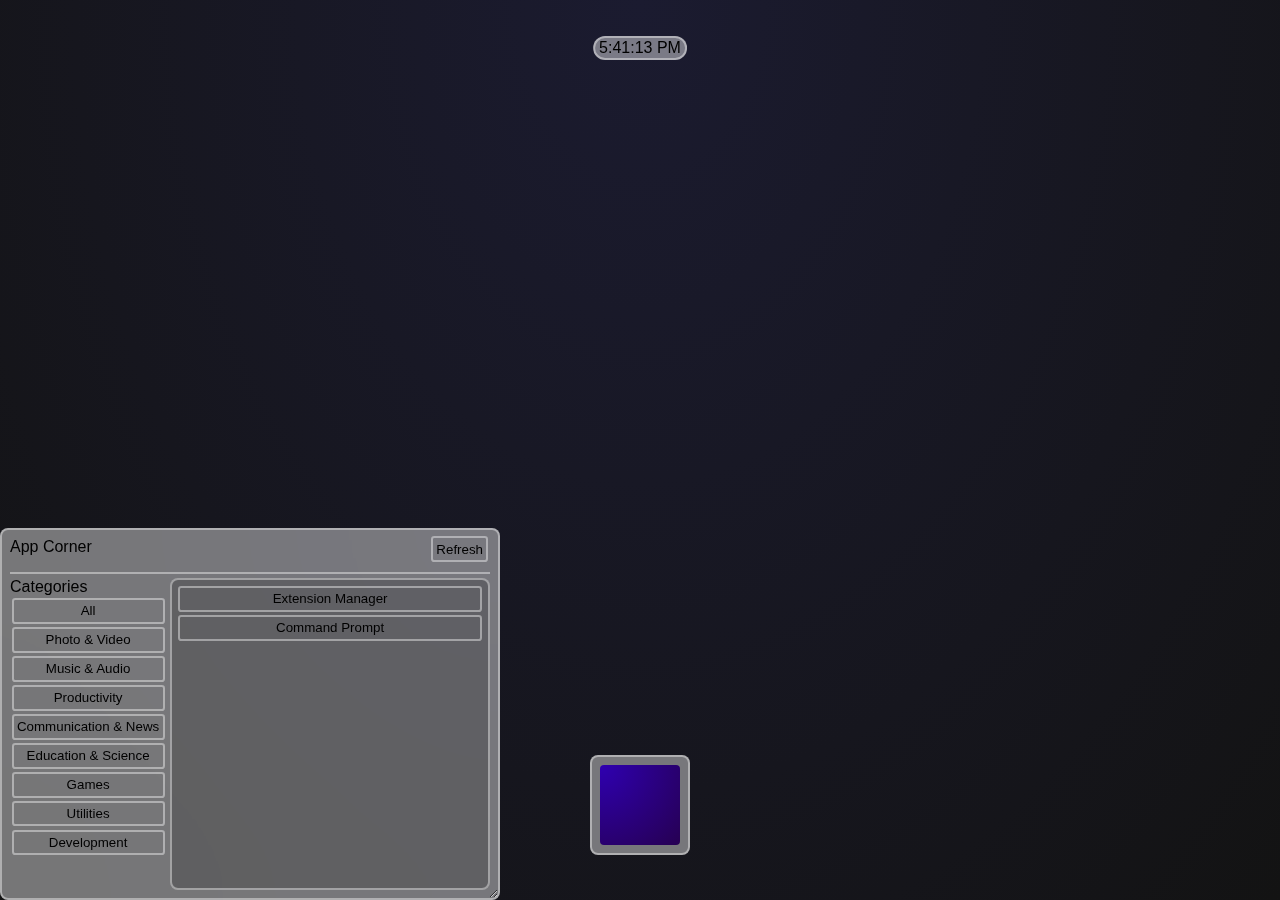
<file: index.html>
<!DOCTYPE html>
<html lang="">
  <head>
    <meta charset="utf-8">
    <title>Web Thing</title>
    <link rel="stylesheet" href="default.css">
    <script src="window_behaviour.js"></script>
    <script src="index.js"></script>
  </head>
  <body>
    <div id="window-area"></div>
    <div id="taskbar"></div>
    <div id="topbar"></div>
  </body>
</html>
</file>
<file: default.css>
/* ROUND OS LES GOOOOO */
/** {
    border-radius: 100% !important;
}*/

:root {
    font-family: sans-serif;
}

body {
    overflow: hidden;
    height: 100vh;
    padding: 0;
    margin: 0;

    /* No support for Safari 4-5 or Chrome 1-9 because I value my sanity */
    background: radial-gradient(ellipse at top, #1b1b30, #131313);
    background: -moz-radial-gradient(ellipse at top, #1b1b30, #131313);
    background: -webkit-radial-gradient(ellipse at top, #1b1b30, #131313);
    background: -ms-radial-gradient(ellipse at top, #1b1b30, #131313);
}

#taskbar {
    display: flex;
    gap: 0.5em;
    position: absolute;
    padding: 0.5em;
    border-radius: 0.5em;
    border-width: 0.125em;
    border-color: #ffffff6b;
    border-style: solid;
    background-color: #ffffff6b;
    backdrop-filter: blur(5em);
    bottom: 5%;
    left: 50%;
    transform: translateX(-50%);
}

#topbar {
    position: absolute;
    display: flex;
    top: 4%;
    left: 50%;
    transform: translateX(-50%);
    padding: 0.0625em;
    padding-left: 0.25em;
    padding-right: 0.25em;
    border-radius: 1em;
    border-width: 0.125em;
    border-color: #ffffff6b;
    border-style: solid;

    background-color: #ffffff6b;
    backdrop-filter: blur(5em);
}

.appicon {
    display: inline-block;
    width: 5em;
    height: 5em;
    border-radius: 0.25em;

    /* Still no support for Safari 4-5 or Chrome 1-9 because I still value my sanity */
    background: radial-gradient(circle at top left, #2f00b1, #260052);
    background: -moz-radial-gradient(circle at top left, #2f00b1, #260052);
    background: -webkit-radial-gradient(circle at top left, #2f00b1, #260052);
    background: -ms-radial-gradient(circle at top left, #2f00b1, #260052);
}

.window {
    display: flex;
    flex-direction: column;
    overflow: hidden;
    position: absolute;
    width: 70vh;
    height: 50vh;
    padding: 0.5em;
    border-radius: 0.5em;
    border-width: 0.125em;
    border-color: #ffffff6b;
    border-style: solid;
    background-color: #ffffff6b;
    resize: both;
    backdrop-filter: blur(5em);
}

.window > .titlebar {
    border-color: #ffffff6b;
    border-bottom-style: solid;
    border-bottom-width: 0.125em;
    margin-bottom: 0.25em;
    user-select: none;
    -moz-user-select: none;
    height: 2.15em;
}

.window > .content {
    flex-grow: 1;
}

.window > .flexcontent {
    display: flex;
    flex-grow: 1;
    overflow: hidden;
}

.rightborder {
    padding-right: 0.25em;
    margin-right: 0.25em;
    border-right-style: solid;
    border-right-width: 0.125em;
    border-right-color: #ffffff6b;
}

button {
    border-color: #ffffff6b;
    background-color: transparent;
    border-style: solid;
    border-radius: 0.25em;
    margin: 0.125em;
    padding: 0.25em;
    transition-property: background-color;
    transition-duration: 0.25s;
}

button:hover {
    background-color: #ffffff41;
}

button:active {
    background-color: #ffffff6b;
}

button.close {
    position: relative;
    float: right;
    top: -0.25em;
    width: 2em;
    color: red;
    border-color: red;
    font-weight: bold;
}

.listview {
    display: flex;
    flex-direction: column;
    overflow: auto;
    border-radius: 0.5em;
    border-width: 0.125em;
    border-style: solid;
    border-color: #ffffff6b;
    padding: 0.25em;
}

input {
    border-color: #ffffff6b;
    background-color: transparent;
    border-style: solid;
    border-radius: 0.25em;
    margin: 0.125em;
    padding: 0.25em;
    transition-property: background-color;
    transition-duration: 0.25s;
}

input:focus {
    background-color: #ffffff6b;
}

.terminal-output {
    font-family: monospace;
    background-color: #000000AA;
    border-radius: 0.25em;
    color: white;
    padding: 0.25em;
    overflow: scroll;
}

.terminal-input {
    font-family: monospace;
    background-color: #000000AA !important;
    border-style: none;
    color: white;
}
</file>
